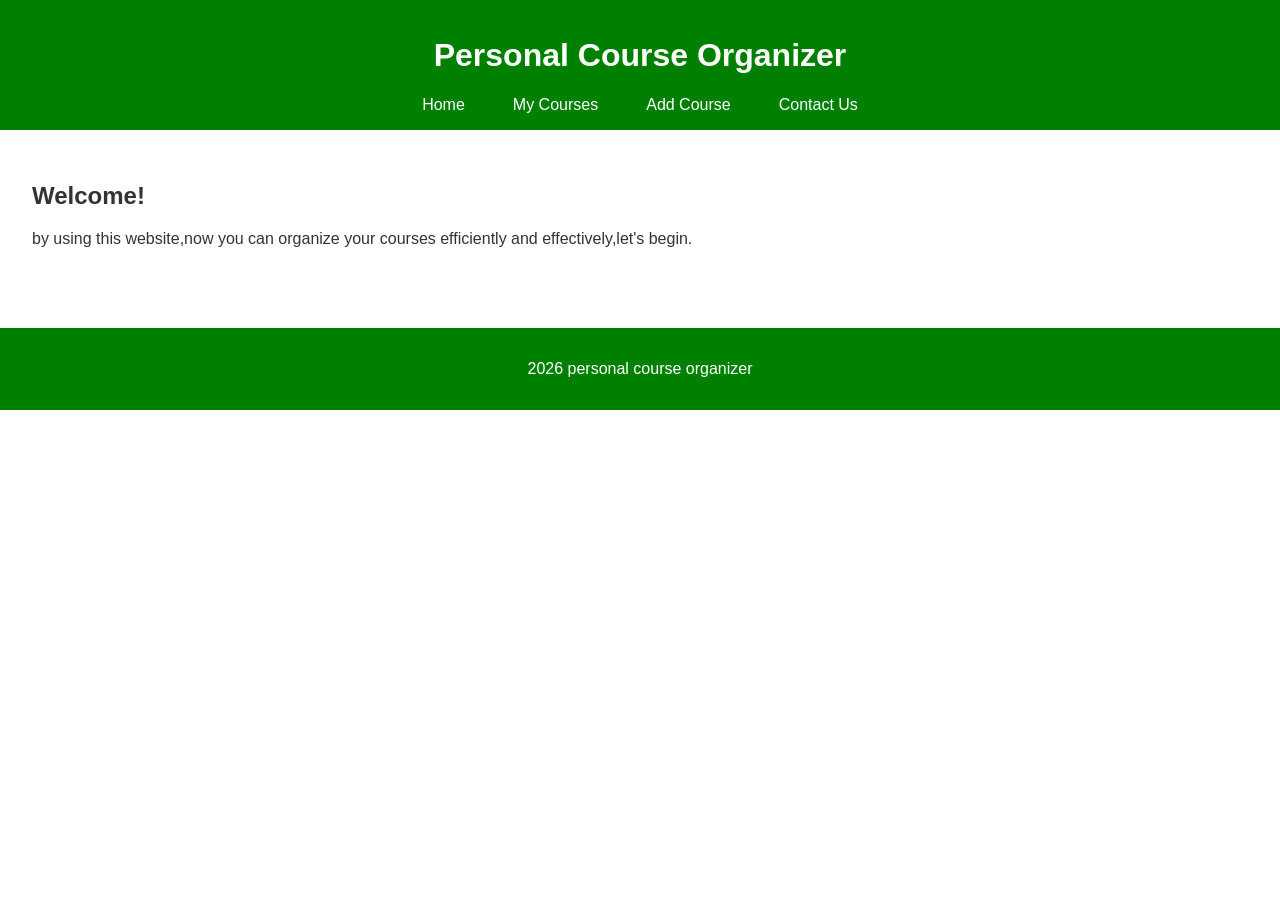
<file: index.html>
<!DOCTYPE html>
<html lang="en">
<head>
  <meta charset="UTF-8">
  <meta name="viewport" content="width=device-width, initial-scale=1.0">
  <title>Personal Course Organizer - Home</title>
  <link rel="stylesheet" href="index2.css">
</head>
<body>
    <header>
    <h1>Personal Course Organizer</h1>
    <nav>
        <ul>
            <li><a href="index.html">Home</a></li>
            <li><a href="index2.html">My Courses</a></li>
            <li><a href="index3.html">Add Course</a></li>
            <li><a href="index4.html">Contact Us</a></li>
        </ul>
    </nav>
    </header>
    <main>
        <section>
        <h2>Welcome!</h2>
        <p>by using this website,now you can organize your courses efficiently and effectively,let's begin.</p>
        </section>
    </main>
    <footer>
        <p> 2026 personal course organizer</p>
    </footer>
</html>
</file>
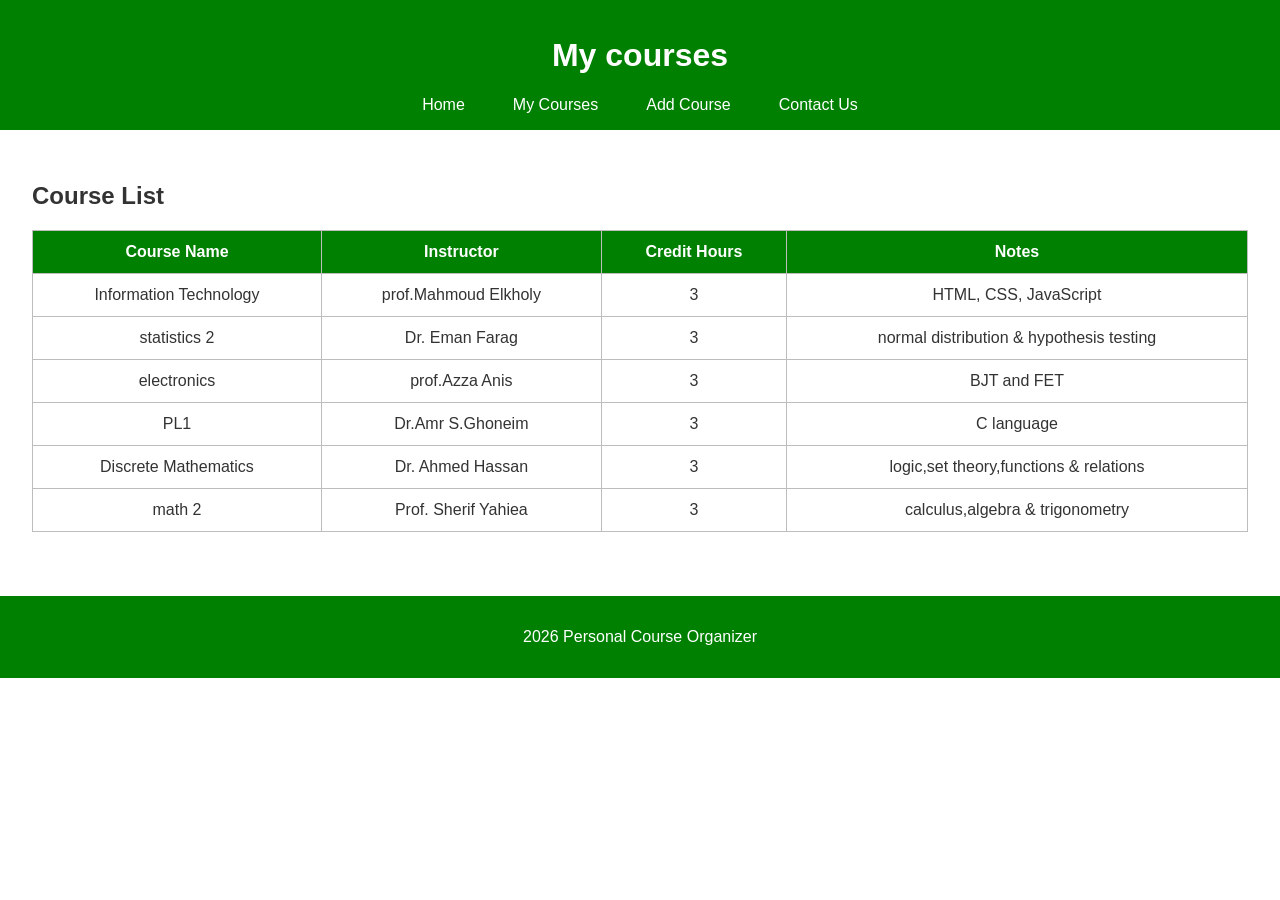
<file: index2.html>
<!DOCTYPE html>
<html lang="en">
<head>
  <meta charset="UTF-8">
  <meta name="viewport" content="width=device-width, initial-scale=1.0">
  <title>Personal Course Organizer - Home</title>
  <link rel="stylesheet" href="index2.css">
</head>
<body>
    <header>
    <h1>My courses</h1>
        <nav>
        <ul>
            <li><a href="index.html">Home</a></li>
            <li><a href="index2.html">My Courses</a></li>
            <li><a href="index3.html">Add Course</a></li>
            <li><a href="index4.html">Contact Us</a></li>
        </ul>
    </nav>
    </header>
    <main>
        <section>
            <h2>Course List</h2>
            <table>
                <thead>
                    <tr>
                        <th>Course Name</th>
                        <th>Instructor</th>
                        <th>Credit Hours</th>
                        <th>Notes</th>
                    </tr>
                </thead>
                <tbody>
                    <tr><td>Information Technology</td><td>prof.Mahmoud Elkholy</td><td>3</td><td>HTML, CSS, JavaScript </td></tr>
                    <tr><td>statistics 2</td><td>Dr. Eman Farag</td><td>3</td><td>normal distribution & hypothesis testing</td></tr>
                    <tr><td>electronics</td><td>prof.Azza Anis</td><td>3</td><td>BJT and FET</td></tr>
                    <tr><td>PL1</td><td>Dr.Amr S.Ghoneim</td><td>3</td><td>C language</td></tr>
                    <tr><td>Discrete Mathematics</td><td>Dr. Ahmed Hassan</td><td>3</td><td>logic,set theory,functions & relations</td></tr>
                    <tr><td>math 2</td><td>Prof. Sherif Yahiea</td><td>3</td><td>calculus,algebra & trigonometry</td></tr>
                </tbody>
            </table>
        </section>
    </main>
    <footer>
        <p> 2026 Personal Course Organizer</p>
    </footer>
</html>
</file>
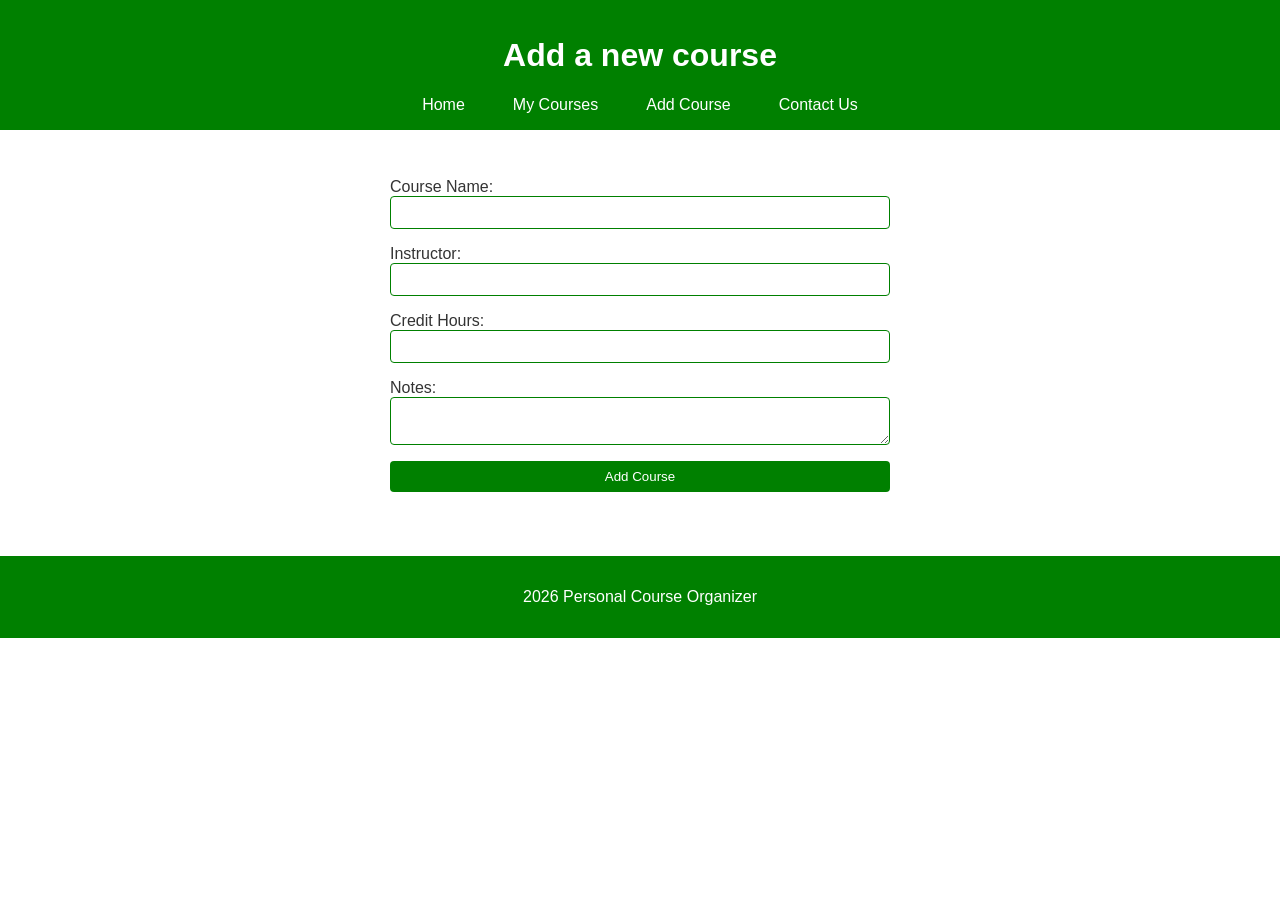
<file: index3.html>
<!DOCTYPE html>
<html lang="en">
<head>
  <meta charset="UTF-8">
  <meta name="viewport" content="width=device-width, initial-scale=1.0">
  <title>Personal Course Organizer - Home</title>
  <link rel="stylesheet" href="index2.css">
</head>
<body>
    <header>
     <h1>Add a new course</h1>
    <nav>
    <ul>
            <li><a href="index.html">Home</a></li>
            <li><a href="index2.html">My Courses</a></li>
            <li><a href="index3.html">Add Course</a></li>
            <li><a href="index4.html">Contact Us</a></li>
    </ul>
    </nav>
    </header>
    <main>
        <section>
            <form>
                <label for="coursname">Course Name:</label>
                <input type="text" id="coursname" name="coursename" required>

                <label for="instructor">Instructor:</label>
                <input type="text" id="instructor" name="instructor" required>

                <label for="credits">Credit Hours:</label>
                <input type="number" id="credits" name="credits" min="1" max="6" required>

                <label for="notes">Notes:</label>
                <textarea id="notes" name="notes"></textarea>

                <button type="submit">Add Course</button>
            </form>
        </section>
    </main>
    <footer>
        <p> 2026 Personal Course Organizer</p>
    </footer>
</body>
</html>
</file>
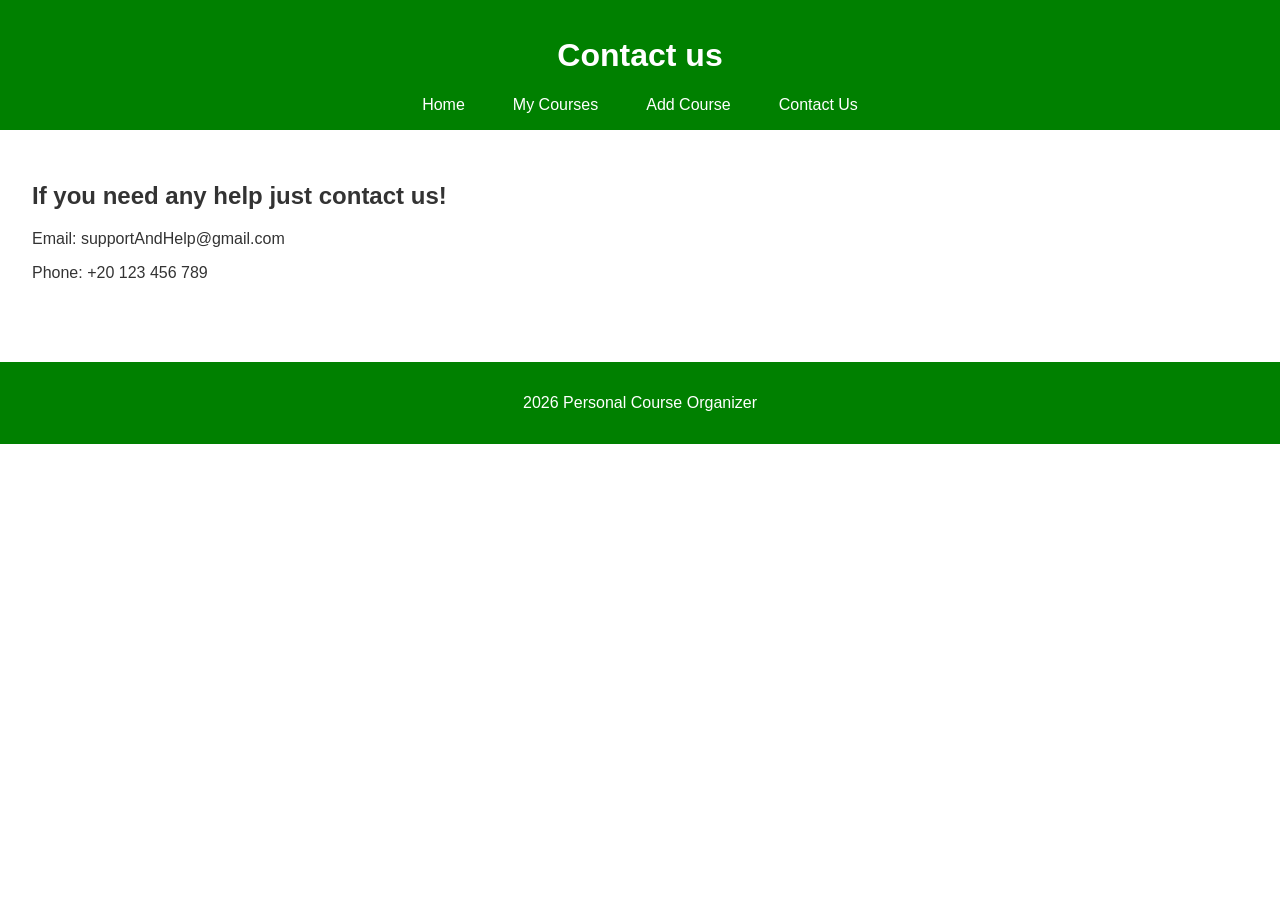
<file: index4.html>
<!DOCTYPE html>
<html lang="en">
<head>
  <meta charset="UTF-8">
  <meta name="viewport" content="width=device-width, initial-scale=1.0">
  <title>Personal Course Organizer - Home</title>
  <link rel="stylesheet" href="index2.css">
</head>
<body>
    <header>
        <h1>Contact us</h1>
            <nav>
        <ul>
            <li><a href="index.html">Home</a></li>
            <li><a href="index2.html">My Courses</a></li>
            <li><a href="index3.html">Add Course</a></li>
            <li><a href="index4.html">Contact Us</a></li>
        </ul>
    </nav>
    </header>
    <main>
        <section>
        <h2>If you need any help just contact us!</h2>
        <p>Email: supportAndHelp@gmail.com</p>
        <p>Phone: +20 123 456 789</p>
        </section>
    </main>
    <footer>
        <p> 2026 Personal Course Organizer</p>
    </footer>
</body>
</html>
</file>
<file: index2.css>
body {
    font-family: arial;
    margin:0;
    background:white;
    color:#333;
}
header {
    background:green;
    color:white;
    padding: 1rem;
    text-align: center;
}
nav ul {
    list-style: none;
    display: flex;
    margin:0;
    padding:0;
    justify-content: center;
    flex-wrap:wrap;
}
nav ul li {
    margin:0 1rem;
}
nav ul li a {
    transition: background 0.3s ease;
    color:white;
    text-decoration: none;
    padding:0.5rem;
}
nav ul li a:hover {
    background:rgb(94, 171, 83);
    border-radius: 5px;
}
main {
    padding: 2rem;
}
table {
    width:100%;
    border-collapse: collapse;
    margin-top: 1rem;
}
table th, table td{
    border:1px solid rgb(190, 189, 189);
    text-align: center;
    padding: 0.75rem;
}
table th {
    background:green;
    color:white;
}
table tr:hover {
    background:rgb(219, 219, 219);
    transition: background 0.3s ease;
}
form {
    display: flex;
    flex-direction: column;
    max-width: 500px;
    margin: auto;
}
form label {
    margin-top: 1rem;
}
form input,form textarea {
    padding: 0.5rem;
    border: 0.5px solid green;
    border-radius: 4px;
}
form button {
    margin-top: 1rem;
    padding: 0.5rem;
    background: green;
    color: white;
    border: none;
    border-radius: 4px;
    transition:background 0.3s ease;
}
form button:hover {
    background: rgb(94, 171, 83);
}
footer {
    text-align: center;
    background: green;
    padding: 1rem;
    margin-top: 2rem;
    color:white;
}
</file>
